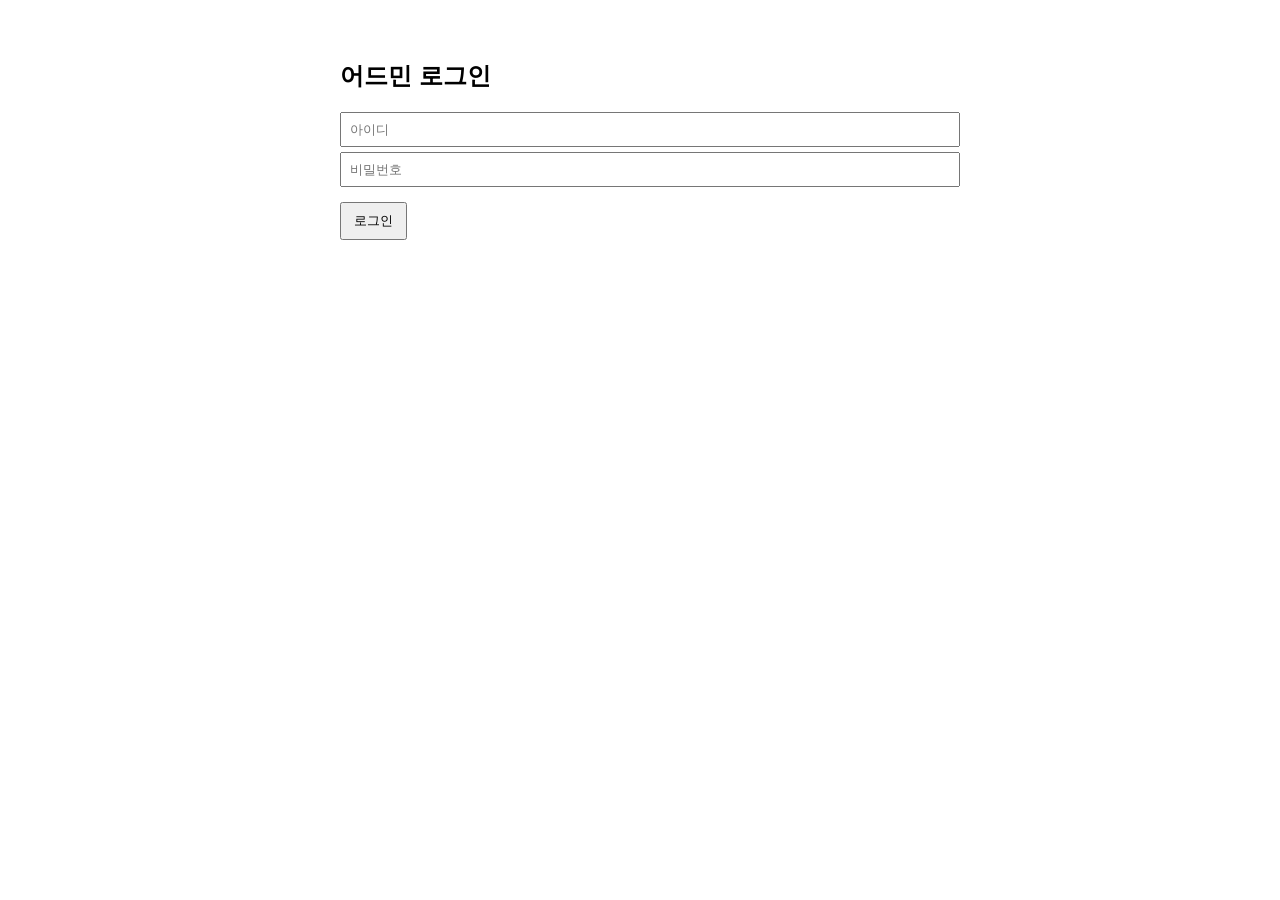
<file: index.html>
<!DOCTYPE html>
<html lang="ko">
<head>
  <meta charset="UTF-8" />
  <title>로그인</title>
  <link rel="stylesheet" href="style.css" />
</head>
<body>
  <h2>어드민 로그인</h2>
  <form id="loginForm">
    <input type="text" id="username" placeholder="아이디" required />
    <input type="password" id="password" placeholder="비밀번호" required />
    <button type="submit">로그인</button>
  </form>

  <script>
    const ADMIN = { id: "admin", pw: "1234" };

    document.getElementById("loginForm")?.addEventListener("submit", function (e) {
      e.preventDefault();
      const id = document.getElementById("username").value;
      const pw = document.getElementById("password").value;

      // 로그인 정보가 올바른지 확인
      if (id === ADMIN.id && pw === ADMIN.pw) {
        localStorage.setItem("loggedIn", "true");  // 로그인 상태 저장
        window.location.href = "dashboard.html";   // 대시보드로 리디렉션
      } else {
        alert("아이디 또는 비밀번호가 틀렸습니다.");
      }
    });
  </script>
</body>
</html>
</file>
<file: style.css>
body {
  font-family: Arial, sans-serif;
  max-width: 600px;
  margin: 30px auto;
  padding: 10px;
}

input, textarea {
  display: block;
  margin: 5px 0;
  width: 100%;
  padding: 8px;
}

button {
  margin-top: 10px;
  padding: 8px 12px;
  cursor: pointer;
}

section {
  margin-top: 30px;
  border-top: 1px solid #ccc;
  padding-top: 20px;
}
</file>
